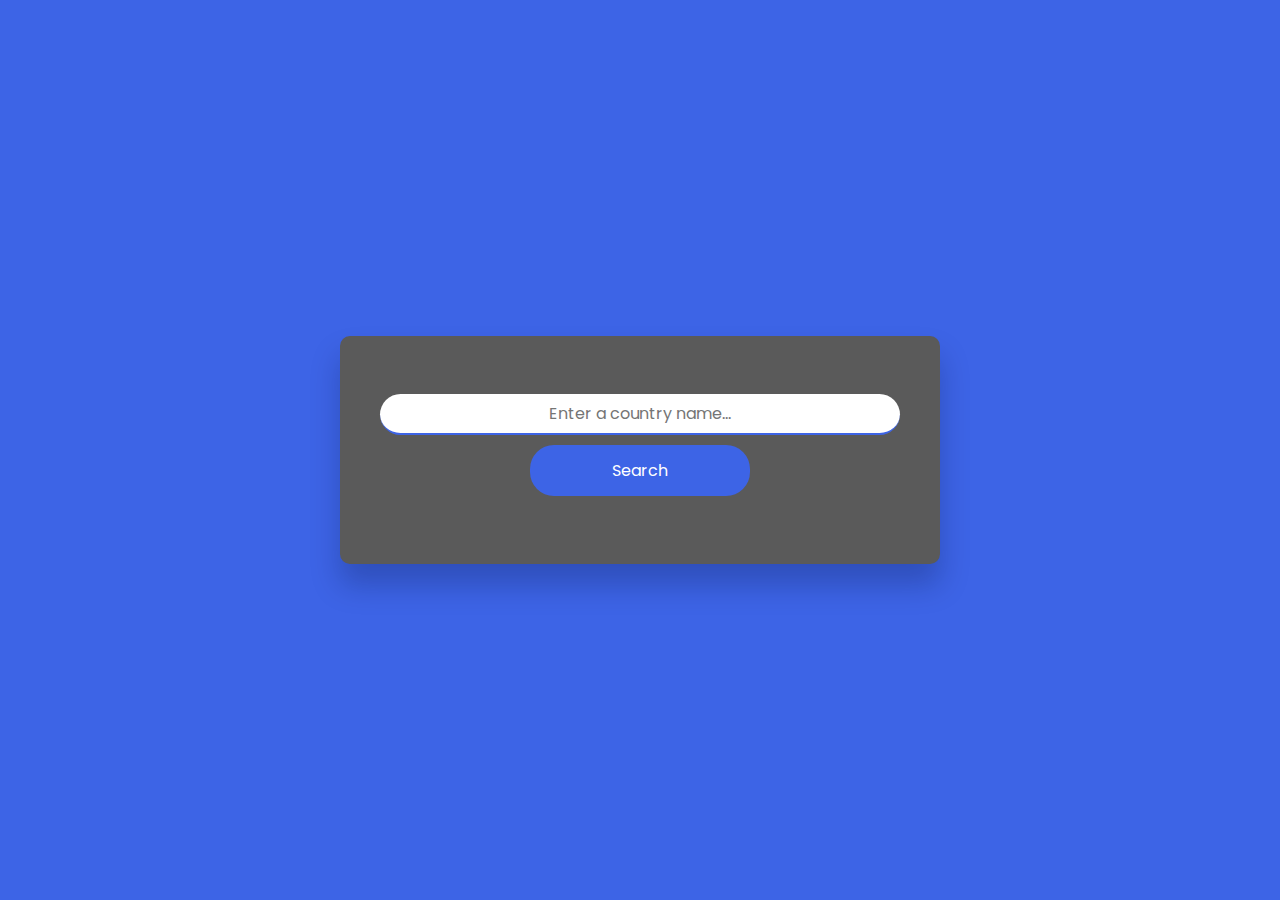
<file: index.html>
<!DOCTYPE html>
<html lang="en">
  <head>
    <meta name="viewport" content="width=device-width, initial-scale=1.0" />
    <title>Country Guide App</title>
    <!--Google Fonts -->
    <link
      href="https://fonts.googleapis.com/css2?family=Poppins:wght@400;500&display=swap"
      rel="stylesheet"
    />
    <!-- Stylesheet -->
    <link rel="stylesheet" href="styles.css" />
    <link rel="manifest" href="manifest.json" />
  </head>
  <body>
    <div class="container">
      <div class="search-wrapper">
        <input
          type="text"
          id="country-inp"
          placeholder="Enter a country name..."
        />
      </div>
      <div class="search-wrapper">
        <button id="search-btn">Search</button>
      </div>
      <div id="result"></div>
    </div>
    <!-- Script -->
    <script src="/app.js"></script>
    <script src="/pwa.js"> </script>
    <script src="/notifbutton.js"></script>
  </body>
</html>
</file>
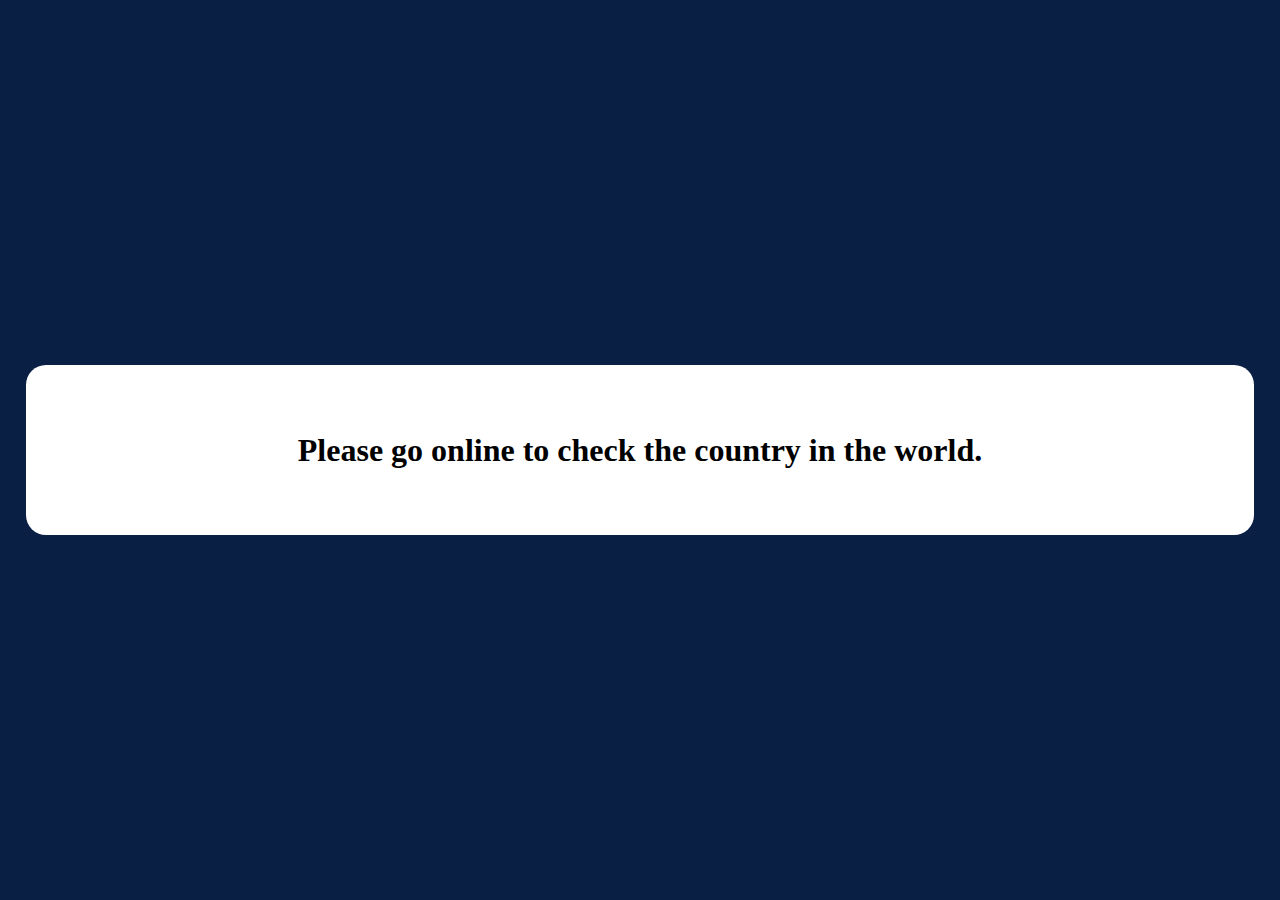
<file: offline.html>
<!DOCTYPE html>
<html lang="en">
    <head>
        <meta charset="UTF-8">
        <meta name="viewport" content="width=device-width, initial-scale=1.0">
        <title>Weather App</title>
        <style type="text/css">
            html {
                height: 100%;
            }
            body {
                height: 100%;
                margin: 0;
                background: #0a1f44;
                display: flex;
                align-items: center;
                text-align: center;
                justify-content: center;
            }
        
            .city {
                align-items: center;
                width: 80%;
                display: flex;
                justify-content: center;
                flex-direction: column;
                padding: 40px 8%;
                border-radius: 20px;
                background: #fff;
            }

            .city-name {
                font-size: 2em;
            }
        </style>
    </head>
    <body>
        <div class="city">
            <h2 class="city-name">
                <span>Please go online to check the country in the world.</span>
            </h2>
        </div>
    </body>
</html>
</file>
<file: styles.css>
* {
    padding: 0;
    margin: 0;
    box-sizing: border-box;
    font-family: "Poppins", sans-serif;
  }
  body {
    background-color: #3d64e6;
  }
  .container {
    background-color: #5a5a5a;
    width: 80vw;
    max-width: 37.5em;
    padding: 3em 2.5em;
    position: absolute;
    transform: translate(-50%, -50%);
    top: 50%;
    left: 50%;
    border-radius: 0.62em;
    box-shadow: 0 1.25em 1.8em rgba(8, 21, 65, 0.25);
    align-items: center;
  }
  .search-wrapper {
    display: grid;
    /* grid-template-columns: 9fr 3fr; */
    gap: 1.25em;
    margin-top: 10px;
  }
  .search-wrapper button {
    font-size: 1em;
    background-color: #3d64e6;
    color: #ffffff;
    padding: 0.8em 0;
    border: none;
    border-radius: 1.5em;
    justify-items: center;
    margin-inline: 150px;
  }
  .search-wrapper input {
    font-size: 1em;
    padding: 0.45em 0;
    border: none;
    border-radius: 2em;
    border-bottom: 2px solid #3d64e6;
    outline: none;
    color: #222a43;
    text-align: center;
  }
  #result {
    margin-top: 1.25em;
  }
  .container .flag-img {
    display: block;
    width: 45%;
    min-width: 7.5em;
    margin: 1.8em auto 1.2em auto;
  }
  .container h2 {
    font-weight: 600;
    color: #222a43;
    text-align: center;
    text-transform: uppercase;
    letter-spacing: 2px;
    margin-bottom: 1.8em;
  }
  .data-wrapper {
    margin-bottom: 1em;
    letter-spacing: 0.3px;
  }
  .container h4 {
    display: inline;
    font-weight: 500;
    color: #222a43;
  }
  .container span {
    color: #ffffff;
  }
  .container h3 {
    text-align: center;
    font-size: 1.2em;
    font-weight: 400;
    color: #ff465a;
  }
</file>
